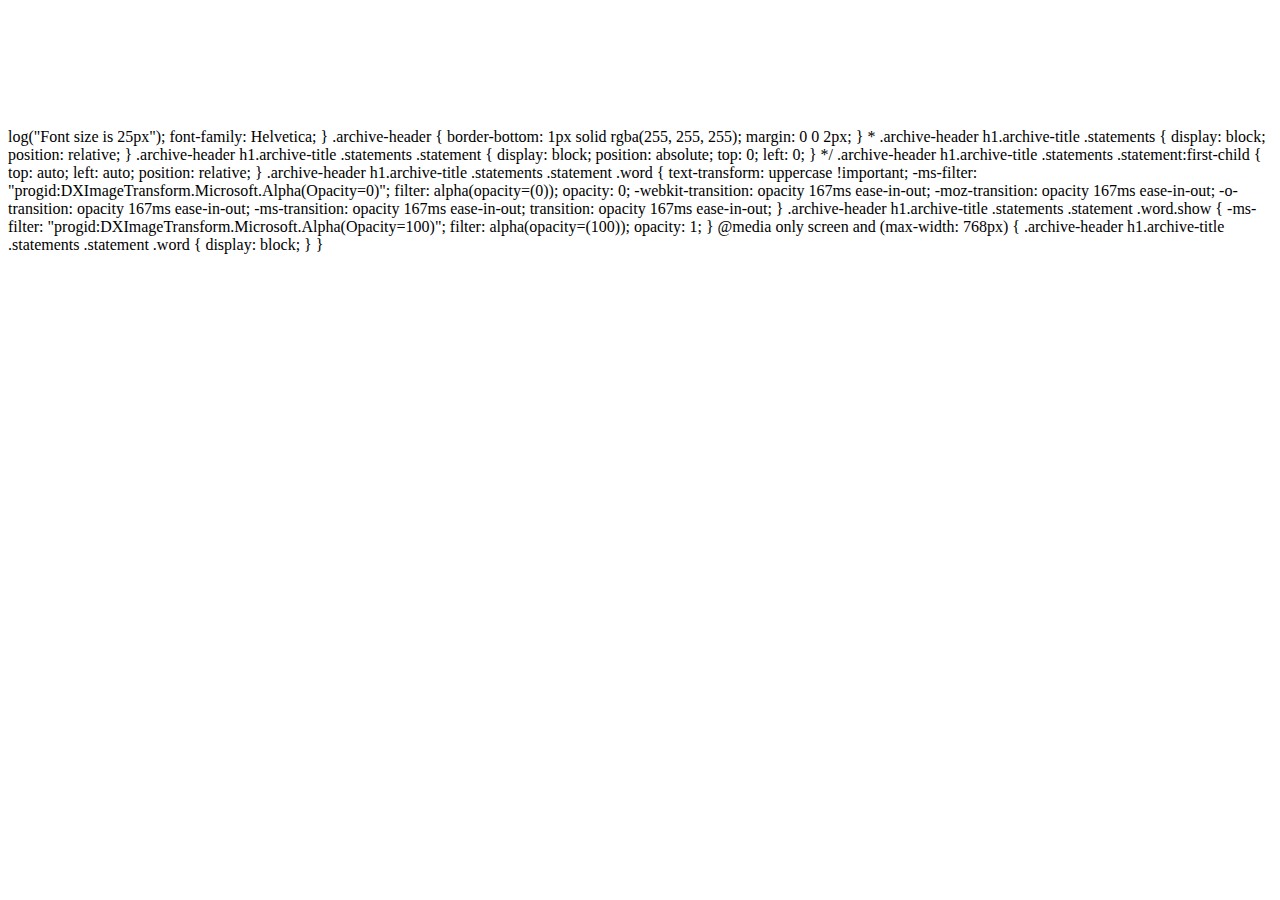
<file: changeFonts.html>
<!DOCTYPE html>
<html lang="en">

<head>
    <meta charset="UTF-8">
    <meta name="viewport" content="width=device-width, initial-scale=1.0">
    <title>Document</title>
    <style>
        #main {
            color: #ffffff;
            font-size: 25px;
            font-family: Helvetica;
        }
        
        .archive-header {
            border-bottom: 1px solid rgba(255, 255, 255);
            margin: 0 0 2px;
        }
        
        * .archive-header h1.archive-title .statements {
            display: block;
            position: relative;
        }
        
        .archive-header h1.archive-title .statements .statement {
            display: block;
            position: absolute;
            top: 0;
            left: 0;
        }
        
        */ .archive-header h1.archive-title .statements .statement:first-child {
            top: auto;
            left: auto;
            position: relative;
        }
        
        .archive-header h1.archive-title .statements .statement .word {
            text-transform: uppercase !important;
            -ms-filter: "progid:DXImageTransform.Microsoft.Alpha(Opacity=0)";
            filter: alpha(opacity=(0));
            opacity: 0;
            -webkit-transition: opacity 167ms ease-in-out;
            -moz-transition: opacity 167ms ease-in-out;
            -o-transition: opacity 167ms ease-in-out;
            -ms-transition: opacity 167ms ease-in-out;
            transition: opacity 167ms ease-in-out;
        }
        
        .archive-header h1.archive-title .statements .statement .word.show {
            -ms-filter: "progid:DXImageTransform.Microsoft.Alpha(Opacity=100)";
            filter: alpha(opacity=(100));
            opacity: 1;
        }
        
        @media only screen and (max-width: 768px) {
            .archive-header h1.archive-title .statements .statement .word {
                display: block;
            }
        }
    </style>
</head>

<body class="archive post-type-archive post-type-archive-work">
    <main id="main">
        <div class="archive-header">
            <h1 class="archive-title" style="height: 72px;">
                <span class="statements">
                    <span class="statement">
                        <span class="word">↓ OPPO </span>
                <span class="word"> FUTURE WORLD:SHOPPING</span>
                </span>
                <span class="statement">
                        <span class="word">↓ GIRLS' </span>
                <span class="word"> "PERIOD POVERTY"</span>
                </span>
                <span class="statement">
                        <span class="word">↓ LEARN FROM PARAMECIUM DATA PROTECTION</span>
                <!-- <span class="word"> DATA PROTECTION</span> -->
                </span>
                <span class="statement">
                        <span class="word">↓ "HEART CARE" </span>
                <span class="word"> FOR ELDERS</span>
                </span>
                <span class="statement">
                        <span class="word">↓ DWELLING IN THE SPRING </span>
                <span class="word"> PARAMECIUM</span>
                </span>
                </span>
            </h1>
        </div>
    </main>
</body>

</html>
log("Font size is 25px"); font-family: Helvetica; } .archive-header { border-bottom: 1px solid rgba(255, 255, 255); margin: 0 0 2px; } * .archive-header h1.archive-title .statements { display: block; position: relative; } .archive-header h1.archive-title
.statements .statement { display: block; position: absolute; top: 0; left: 0; } */ .archive-header h1.archive-title .statements .statement:first-child { top: auto; left: auto; position: relative; } .archive-header h1.archive-title .statements .statement
.word { text-transform: uppercase !important; -ms-filter: "progid:DXImageTransform.Microsoft.Alpha(Opacity=0)"; filter: alpha(opacity=(0)); opacity: 0; -webkit-transition: opacity 167ms ease-in-out; -moz-transition: opacity 167ms ease-in-out; -o-transition:
opacity 167ms ease-in-out; -ms-transition: opacity 167ms ease-in-out; transition: opacity 167ms ease-in-out; } .archive-header h1.archive-title .statements .statement .word.show { -ms-filter: "progid:DXImageTransform.Microsoft.Alpha(Opacity=100)"; filter:
alpha(opacity=(100)); opacity: 1; } @media only screen and (max-width: 768px) { .archive-header h1.archive-title .statements .statement .word { display: block; } }
</style>
</head>

<body class="archive post-type-archive post-type-archive-work">

    <main id="main">
        <div class="archive-header">
            <h1 class="archive-title" style="height: 72px;">
                <span class="statements">
          <span class="statement">
            <span class="word">↓ OPPO </span>
                <span class="word"> FUTURE WORLD:SHOPPING</span>
                </span>
                <span class="statement">
            <span class="word">↓ GIRLS' </span>
                <span class="word"> "PERIOD POVERTY"</span>
                </span>
                <span class="statement">
            <span class="word">↓ LEARN FROM PARAMECIUM DATA PROTECTION</span>
                <!-- <span class="word"> DATA PROTECTION</span> -->
                </span>
                <span class="statement">
            <span class="word">↓ "HEART CARE" </span>
                <span class="word"> FOR ELDERS</span>
                </span>
                <span class="statement">
            <span class="word">↓ DWELLING IN THE SPRING </span>
                <span class="word"> PARAMECIUM</span>
                </span>

                </span>
            </h1>





            <script src="https://code.jquery.com/jquery-3.6.0.min.js" integrity="sha256-/xUj+3OJU5yExlq6GSYGSHk7tPXikynS7ogEvDej/m4=" crossorigin="anonymous"></script>


            <script type="text/javascript">
                ! function($) {
                    var e = $("body"),
                        n = $(window),
                        a = $("html, body"),
                        i = $("#banner"),
                        s = "a25dd8e11057acdf066c52da2f6dbdbb",
                        t = $("#main"),
                        o = e.hasClass("single-work") || e.hasClass("page-approach"),
                        r = parseInt(e.css("padding-top"), 10),
                        d = e.find("#page-about"),
                        l = $("#main").find(".type-work.teaser"),
                        c = $("#burger"),
                        h = $("#nav-main"),
                        f = 0,
                        p = 0,
                        m = !1,
                        v = function() {
                            var a = n.width(),
                                i = a >= 1024 ? "desktop" : a >= 768 ? "tablet" : "mobile";
                            return "mobile" !== i && i !== u && e.removeClass("mobile-menu"), i
                        },
                        u = v(),
                        g = function() {
                            f = n.scrollTop(), w(), window.requestAnimationFrame(g)
                        },
                        C = $("article.full p, article.full li:not(.noresize)"),
                        b = function() {
                            f = n.scrollTop(), p = n.height(), u = v(), C.each(function(e) {
                                $(this).css("width", "");
                                var n = $(this),
                                    a = n.innerHeight(),
                                    i = n.innerWidth(),
                                    s = .005 * i,
                                    t = .3,
                                    o = n.text(),
                                    r = parseInt(n.css("line-height"), 10),
                                    d = n.innerHeight();
                                if (d > r && o.split(" ").length > d / r)
                                    for (var l = 0; i > l; l += s) {
                                        var c = n.innerWidth();
                                        if (n.css({
                                                width: i - l
                                            }), n.innerHeight() !== a) {
                                            var h = (i - c) * t;
                                            return void n.css({
                                                width: i - h
                                            })
                                        }
                                    }
                            })
                        },
                        y = !1,
                        w = function() {
                            "desktop" === u && l.each(function() {
                                var e = $(this);
                                if (e.hasClass("video")) {
                                    var n = e.offset().top;
                                    if (e.hasClass("video-loading")) {
                                        if (e.hasClass("video-loaded"))
                                            if (f + p > n && n > f - e.innerHeight()) {
                                                if (e.data("playing") !== !0) {
                                                    var a = e.find("video"),
                                                        i = a[0];
                                                    i.play(), e.data("playing", !0)
                                                }
                                            } else if (e.data("playing") === !0) {
                                            var a = e.find("video"),
                                                i = a[0];
                                            i.pause(), e.data("playing", !1)
                                        }
                                    } else f + p > n && n > f - e.innerHeight() ? void 0 === e.data("timer") && e.data("timer", setTimeout(function() {
                                        var n = e.find(".video-wrapper"),
                                            a = n.data("video"),
                                            i = n.find("video"),
                                            s = $("<source/>").attr({
                                                type: "video/mp4",
                                                src: a
                                            });
                                        i.on("loadeddata", function(n) {
                                            e.addClass("video-loaded")
                                        }), n.find("video").append(s), e.addClass("video-loading")
                                    }, 500)) : void 0 !== e.data("timer") && (clearTimeout(e.data("timer")), e.removeData("timer"))
                                }
                            }), $(".onview").each(function() {
                                var e = $(this),
                                    n = e.offset().top,
                                    a = e.hasClass("video"),
                                    i = !a || e.hasClass("video-loaded");
                                f >= n - p && (n < f - e.innerHeight() || y || e.hasClass("viewed") || (y = !0, e.addClass("viewed"), setTimeout(function() {
                                    y = !1
                                }, 150)))
                            })
                        };
                    if (e.hasClass("post-type-archive-work")) {
                        var k = $("#featured-work");
                        if (k.length) {
                            for (var H = k.children("article"), S = [], T = function(e) {
                                    for (var n = e.length, a, i; n;) i = Math.floor(Math.random() * n--), a = e[n], e[n] = e[i], e[i] = a;
                                    return e
                                }, _ = 0; _ < H.length; _++) S.push(_);
                            S = T(S), $.each(S, function(e, n) {
                                k.before(H[n])
                            }), k.remove()
                        }
                    }
                    if (n.on("load", function() {
                            b(), e.addClass("loaded"), e.hasClass("post-type-archive-work") && M(), l.each(function() {
                                var e = $(this),
                                    n = e.find(".image-wrapper"),
                                    a = n.find(".image-loader").html(),
                                    i = $(a).on("load", function() {
                                        e.addClass("image-loaded")
                                    });
                                n.append(i)
                            }), window.requestAnimationFrame(g)
                        }).on("throttledresize", function() {
                            if (window.requestAnimationFrame(b), i.length && e.hasClass("show-banner")) {
                                var n = i.innerHeight();
                                e.css({
                                    paddingTop: n,
                                    transition: "padding 300ms ease-in-out"
                                }), c.css({
                                    transform: "translateY(" + n + "px)",
                                    transition: "transform 300ms ease-in-out"
                                })
                            }
                        }), c.on("click", function(e) {
                            e.preventDefault(), a.addClass("mobile-menu open-menu"), bodyScrollLock.disableBodyScroll(h.find(".inner")[0])
                        }), h.on("click", "a.close", function(e) {
                            e.preventDefault(), a.removeClass("open-menu"), bodyScrollLock.clearAllBodyScrollLocks()
                        }), e.hasClass("post-type-archive-press") && (t.find(".type-press .entry-title").matchHeight(), t.find(".type-press .entry-content").matchHeight()), e.hasClass("post-type-archive-work")) {
                        var L = t.find(".archive-header"),
                            x = L.find("h1.archive-title"),
                            A = L.find("nav"),
                            D = L.find(".terms-wrapper"),
                            B = L.find(".terms"),
                            q = x.find(".statement"),
                            z = 0,
                            j = q.length,
                            F = 0,
                            Y = 0,
                            I = function() {
                                var e = 0;
                                q.each(function() {
                                    $(this).height() > e && (e = $(this).height()), x.css("height", e)
                                })
                            },
                            M = function() {
                                z >= j && (z = 0);
                                var e = q.eq(z),
                                    n = e.find(".word"),
                                    a = n.length;
                                F >= a ? (F = 0, z++, j > 1 && M()) : (0 === F && q.find(".show").removeClass("show"), n.eq(F).addClass("show"), F++, F >= a ? setTimeout(M, 833) : setTimeout(M, 500))
                            };
                        I(), n.on("throttledresize", function() {
                            I()
                        }), A.on("click", "a.all.current", function(n) {
                            n.preventDefault();
                            var a = $(this);
                            A.find("a").removeClass("active"), a.addClass("active"), D.addClass("animate").find(".terms").removeClass("open"), e.removeClass("open-terms"), bodyScrollLock.clearAllBodyScrollLocks(), "mobile" !== u && D.addClass("animate").css({
                                height: 0
                            })
                        }), A.on("click", "a.open-terms", function(n) {
                            n.preventDefault();
                            var a = $(this),
                                i = a.attr("href"),
                                s = L.find(i);
                            A.find("a").removeClass("active"), a.addClass("active"), s.hasClass("open") ? (s.removeClass("open"), e.removeClass("open-terms"), bodyScrollLock.clearAllBodyScrollLocks(), "mobile" !== u && D.addClass("animate").css({
                                height: 0
                            })) : (B.removeClass("open"), s.addClass("open"), "mobile" === u ? (e.addClass("open-terms mobile-menu"), bodyScrollLock.disableBodyScroll(s.find(".inner")[0])) : D.addClass("animate").css({
                                height: s.innerHeight()
                            }))
                        }), L.find(".terms.is-open").each(function() {
                            if ("mobile" !== u) {
                                var e = $(this);
                                B.removeClass("open"), e.addClass("open"), D.css({
                                    height: e.innerHeight()
                                })
                            }
                        }), n.on("throttledresize", function() {
                            u = v(), "mobile" === u ? (D.find(".terms.open").removeClass("open"), D.css({
                                height: ""
                            })) : D.find(".terms.open").each(function() {
                                var e = $(this);
                                D.addClass("animate").css({
                                    height: e.innerHeight()
                                })
                            })
                        }), B.each(function() {
                            var n = $(this);
                            n.on("click", "a.close", function(a) {
                                a.preventDefault(), n.removeClass("open"), e.removeClass("open-terms"), bodyScrollLock.clearAllBodyScrollLocks()
                            })
                        })
                    }
                    if (o && $("section.slide.video").each(function() {
                            var e = $(this),
                                n = e.find("figure .video-wrapper"),
                                a = n.find("iframe"),
                                i = a.prop("width"),
                                s = a.prop("height"),
                                t = s / i * 100;
                            n.css({
                                "padding-top": t + "%"
                            })
                        }), i.length) {
                        var W = Cookies.get("continent_code"),
                            E = function() {
                                if ("EU" === W && "undefined" == typeof Cookies.get("hide_banner")) {
                                    var n = i.innerHeight();
                                    e.addClass("show-banner").css({
                                        paddingTop: n
                                    }), c.css({
                                        transform: "translateY(" + n + "px)"
                                    })
                                }
                            };
                        "undefined" == typeof W ? $.ajax({
                            url: "https://api.ipstack.com/check?fields=continent_code,country_code&language=en&access_key=" + s,
                            dataType: "jsonp",
                            success: function(e) {
                                W = e.continent_code, Cookies.set("continent_code", W, {
                                    expires: 365
                                }), E()
                            }
                        }) : E(), i.on("click", "a.close", function(n) {
                            n.preventDefault(), banner_height = 0, i.css({
                                transition: "transform 300ms ease-in-out"
                            }), e.css({
                                paddingTop: banner_height,
                                transition: "padding 300ms ease-in-out"
                            }).removeClass("show-banner"), c.css({
                                transform: "translateY(" + banner_height + "px)",
                                transition: "transform 300ms ease-in-out"
                            }), Cookies.set("hide_banner", !0, {
                                expires: 365
                            })
                        })
                    }
                }(jQuery);
            </script>
</body>

</html>
</file>
